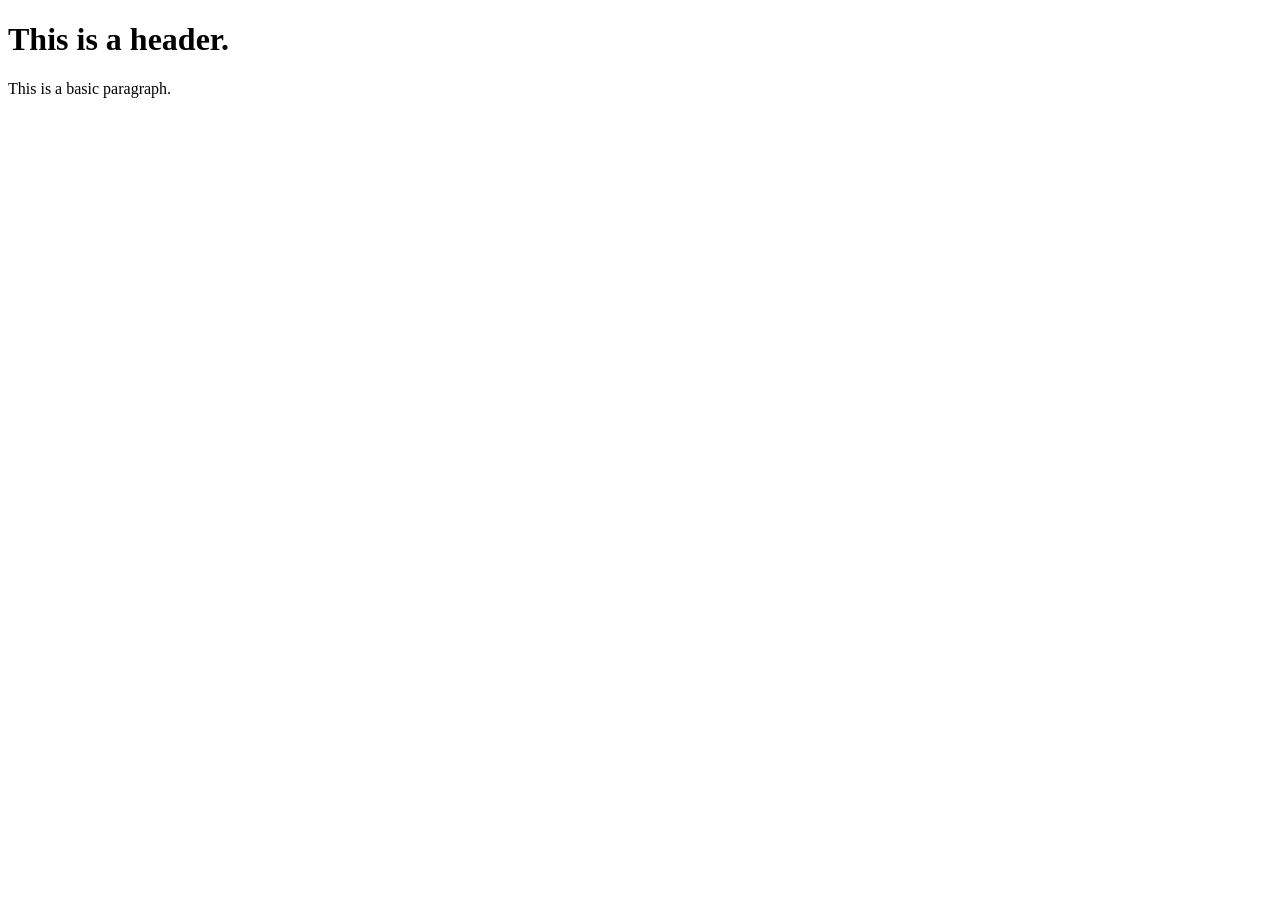
<file: index.html>
<!DOCTYPE html>
<head>
  <title>denn's site | main</title>
  <link rel="favicon" href="favicon.ico">
  <link rel="stylesheet" href="index.css">
  <meta charset="utf-8">
  <meta name="viewport" content="width=device-width, initial-scale=1.0">
</head>
<div id="titlediv">
<h1>This is a header.</h1>
<p>This is a basic paragraph.</p>
</div>
</file>
<file: index.css>
.titlediv {
  color:rgb(100 ,100, 100);
  font-family:'Verdana';
  font-weight: bold;
  text-align: center;
}
</file>
